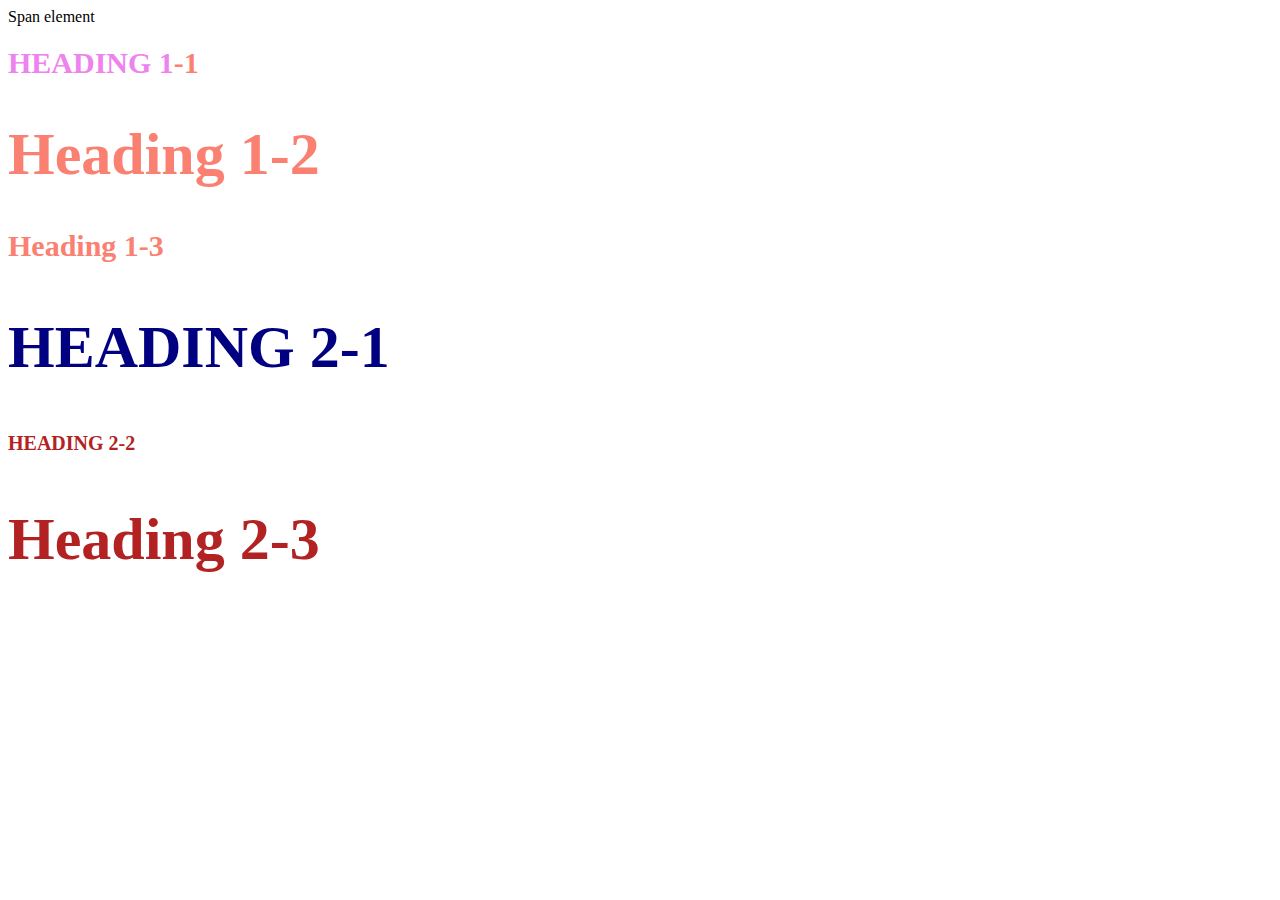
<file: style-test.html>
<!DOCTYPE html>
<html>
<head>
	<title>Style test</title>
	<link rel="stylesheet" type="text/css" href="test.css">
</head>
<body>
	<span>Span element</span>
	<h1 class="uppercase"><span> Heading 1</span>-1</h1>
	<h1 class="big"> Heading 1-2</h1>
	<h1> Heading 1-3</h1>
	<h2 class="big uppercase"> Heading 2-1</h2>
	<h2 class="uppercase"> Heading 2-2</h2>
	<h2 class="big"> Heading 2-3</h2>

</body>
</html>
</file>
<file: test.css>
h1 {font-size: 30px;
color: salmon;}
h2 {color: #B22222;
font-size: 20px;}

.big {font-size: 60px;}
.uppercase {text-transform: uppercase;}

.big.uppercase {color: navy}

h1 span {color: violet;}
</file>
